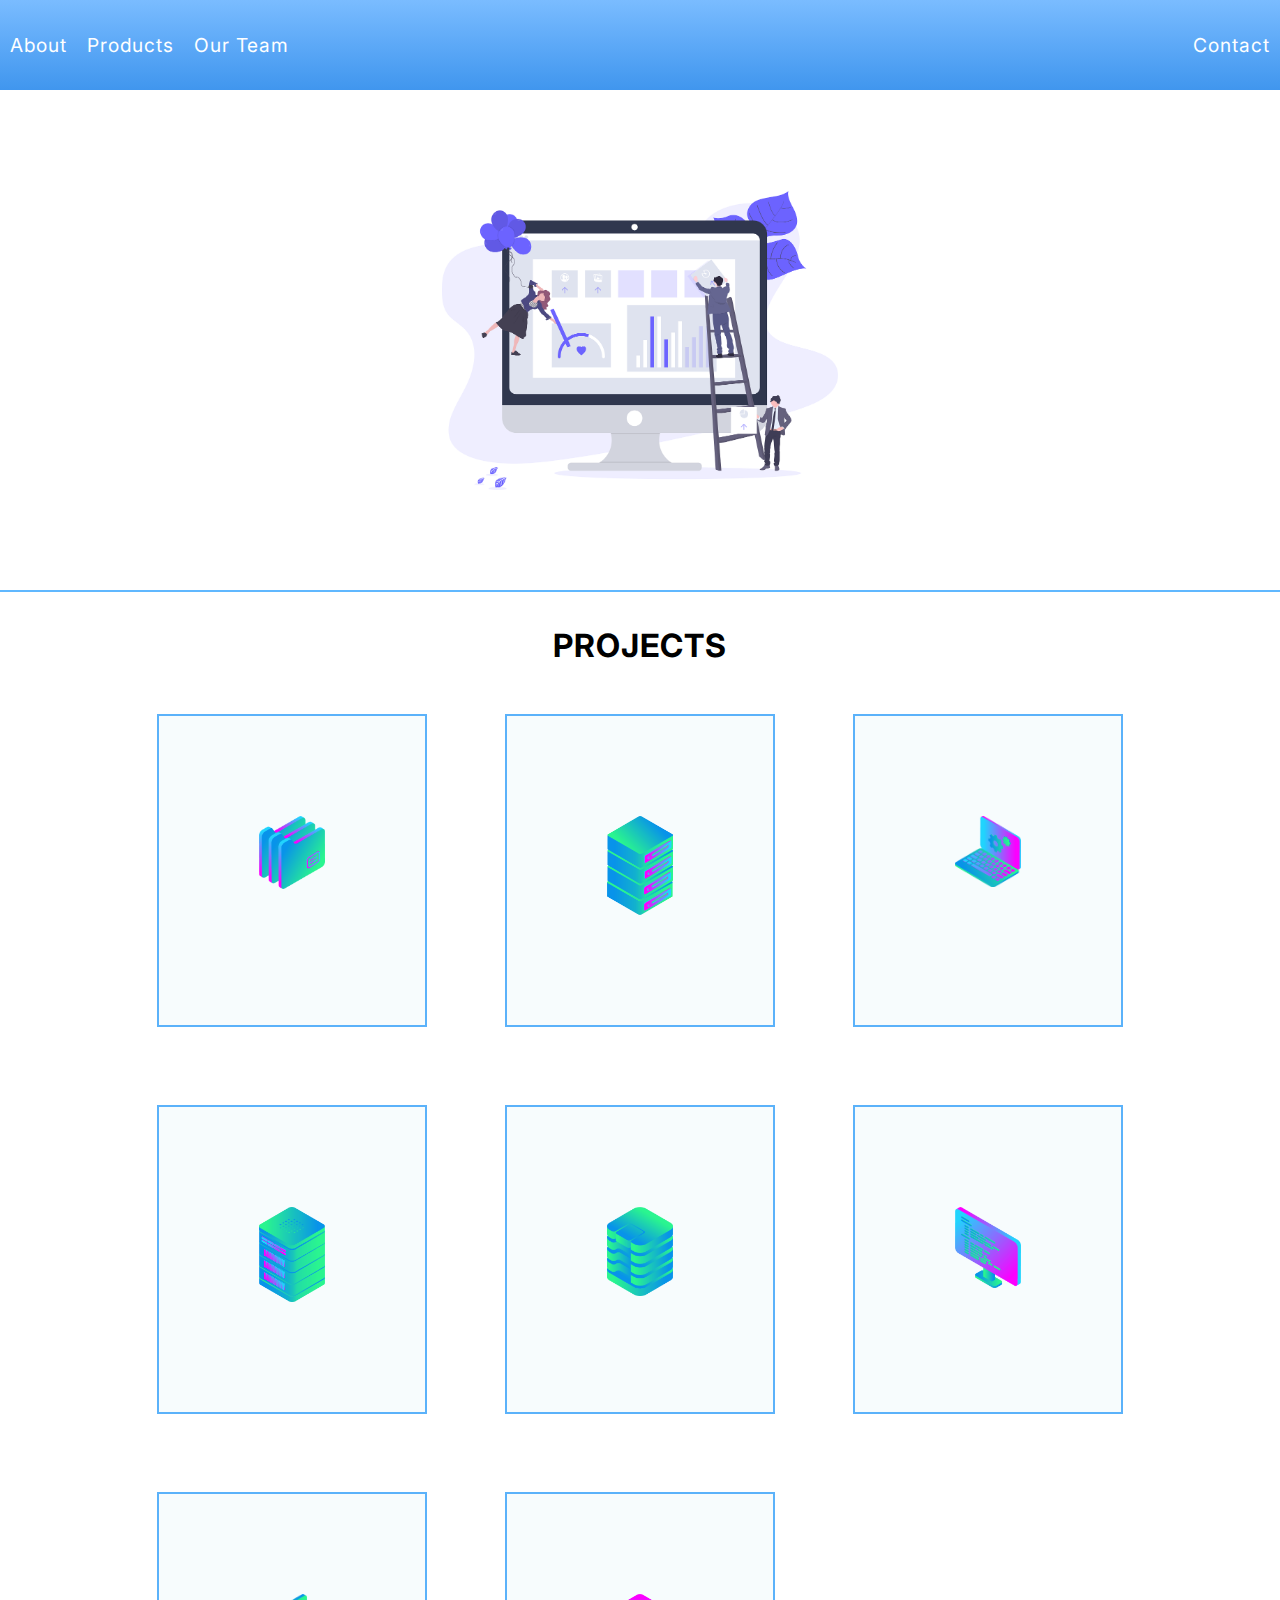
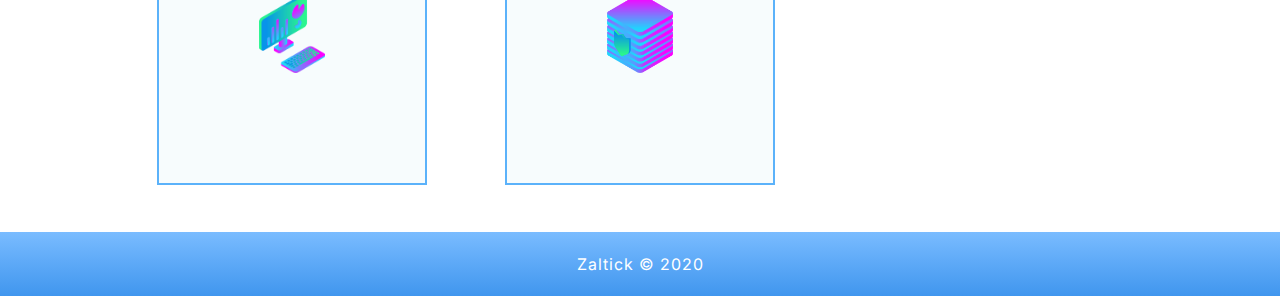
<file: index.html>
<!DOCTYPE html>
<html>
    <head>
        <title>Spotty Website</title>
        <link rel="stylesheet" type="text/css" href="style.css"/>

        <!-- Google Fonts -->
        <link href="https://fonts.googleapis.com/css2?family=Inter:wght@300;400&display=swap" rel="stylesheet">

        <!-- Animate CSS -->
        <link rel="stylesheet" href="https://cdnjs.cloudflare.com/ajax/libs/animate.css/3.7.2/animate.min.css">

        <meta name="viewport" content="width=device-width, initial-scale=1.0">
    </head>

    <body>

        <div class="container">
        
            <nav class="zone main-nav blue sticky">
                <ul>
                    <li><a href="#">About</a></li>
                    <li><a href="#">Products</a></li>
                    <li><a href="#">Our Team</a></li>
                    <li class="contact"><a href="#">Contact</a></li>
                </ul>
            </nav>
                
            <section class="red">
                <img class="cover" src="img/undraw.png"/>
         
            </section>


            <h1 class="project-text">PROJECTS</h1>
            <section class="projects">
                
                <div class="box"><img class="background" src="img/files_2.png"/></div>
                <div class="box"><img class="background" src="img/server_2_2.png"/></div>
                <div class="box"><img class="background" src="img/monitor_settings_2.png"/></div>
                <div class="box"><img class="background" src="img/server_3.png"/></div>

                <div class="box"><img class="background" src="img/data_storage_2_2.png"/></div>
                <div class="box"><img class="background" src="img/monitor_coding_2.png"/></div>
                <div class="box"><img class="background" src="img/desktop_analytics_2.png"/></div>
                <div class="box"><img class="background" src="img/server_safe_2.png"/></div>
     
            </section>

            <footer class="blue">
                <p class="copyright">Zaltick © 2020</p>
            </footer>

        </div>
        
    </body>
</html>
</file>
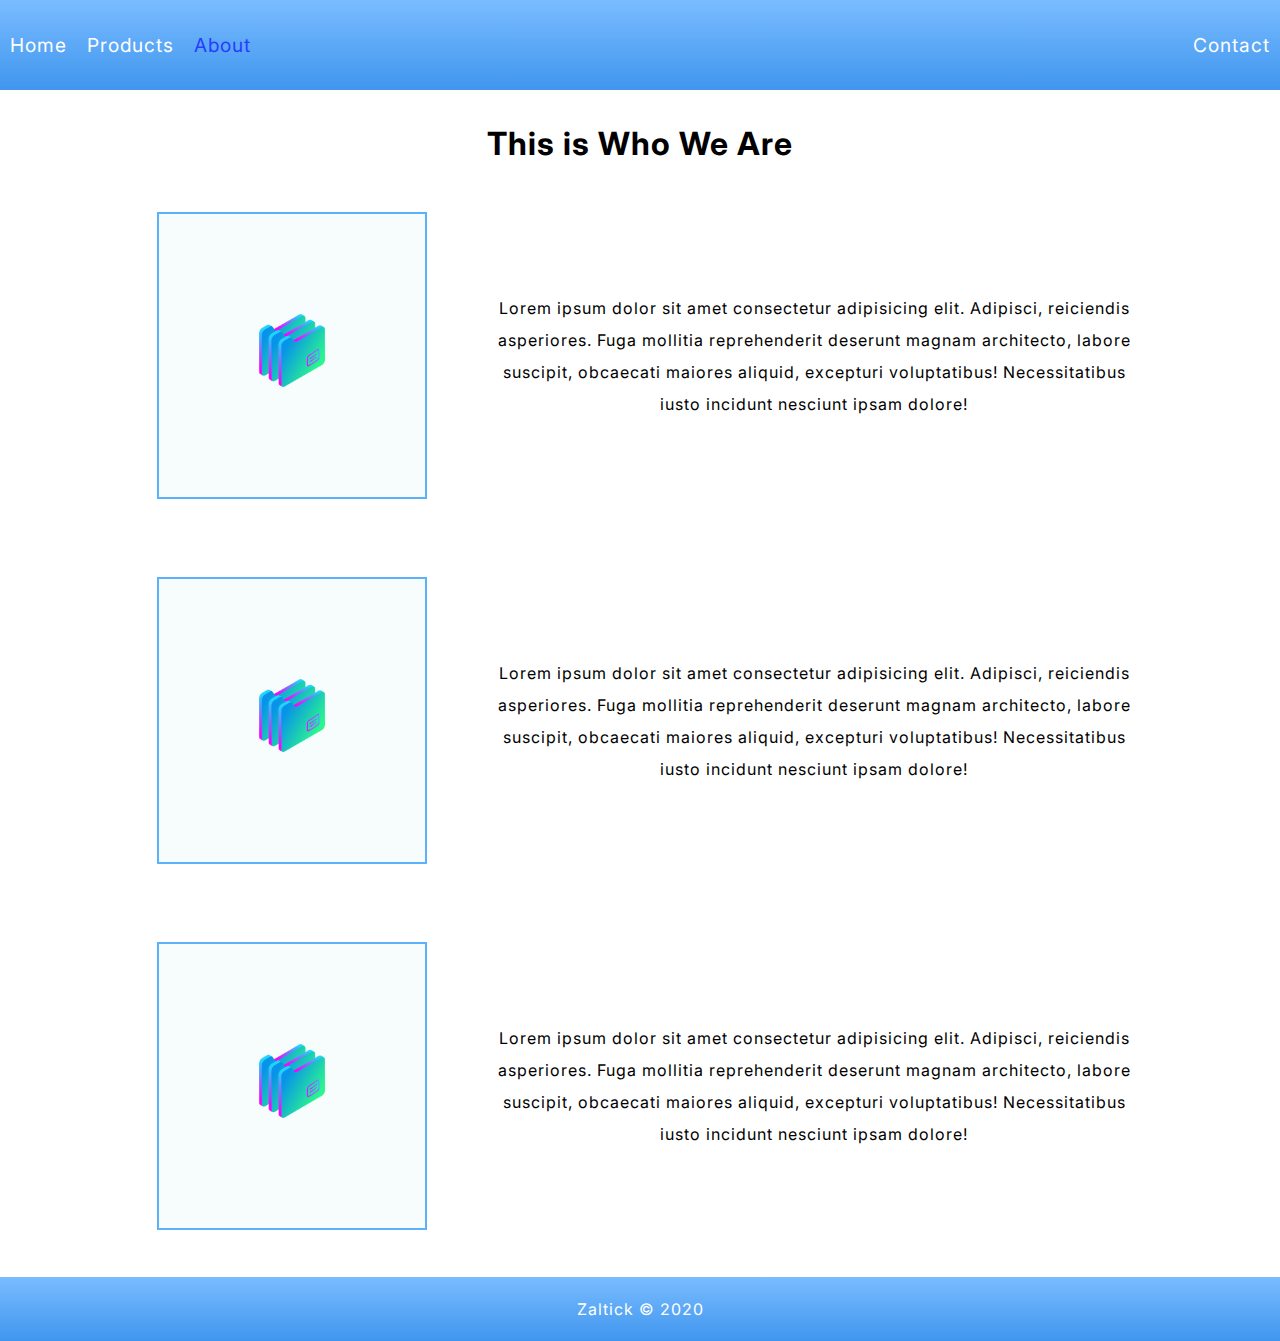
<file: about.html>
<!DOCTYPE html>
<html>
    <head>
        <title>Spotty Website</title>
        <link rel="stylesheet" type="text/css" href="style.css"/>

        <!-- Google Fonts -->
        <link href="https://fonts.googleapis.com/css2?family=Inter:wght@300;400&display=swap" rel="stylesheet">

        <!-- Animate CSS -->
        <link rel="stylesheet" href="https://cdnjs.cloudflare.com/ajax/libs/animate.css/3.7.2/animate.min.css">

        <meta name="viewport" content="width=device-width, initial-scale=1.0">
    </head>

    <body>

        <div class="container">
        
            <nav class="zone main-nav blue sticky">
                <ul>
                    <li><a href="index.html">Home</a></li>
                    <li><a href="products.html">Products</a></li>
                    <li><a class="active" href="about.html">About</a></li>
                    <li class="contact"><a href="#">Contact</a></li>
                </ul>
            </nav>
                

            <h1 class="project-text">This is Who We Are</h1>
            <section class="projects">
                
                <div class="box"><img class="background" src="img/files_2.png"/></div>
                <p class="about-text"> 
                    Lorem ipsum dolor sit amet consectetur adipisicing elit. Adipisci, reiciendis asperiores. 
                    Fuga mollitia reprehenderit deserunt magnam architecto, labore suscipit, obcaecati maiores 
                    aliquid, excepturi voluptatibus! Necessitatibus iusto incidunt nesciunt ipsam dolore!
                </p>

                <div class="box"><img class="background" src="img/files_2.png"/></div>
                <p class="about-text"> 
                    Lorem ipsum dolor sit amet consectetur adipisicing elit. Adipisci, reiciendis asperiores. 
                    Fuga mollitia reprehenderit deserunt magnam architecto, labore suscipit, obcaecati maiores 
                    aliquid, excepturi voluptatibus! Necessitatibus iusto incidunt nesciunt ipsam dolore!
                </p>

                <div class="box"><img class="background" src="img/files_2.png"/></div>
                <p class="about-text"> 
                    Lorem ipsum dolor sit amet consectetur adipisicing elit. Adipisci, reiciendis asperiores. 
                    Fuga mollitia reprehenderit deserunt magnam architecto, labore suscipit, obcaecati maiores 
                    aliquid, excepturi voluptatibus! Necessitatibus iusto incidunt nesciunt ipsam dolore!
                </p>
               
     
            </section>

            <footer class="blue">
                <p class="copyright">Zaltick © 2020</p>
            </footer>

        </div>
        
    </body>
</html>
</file>
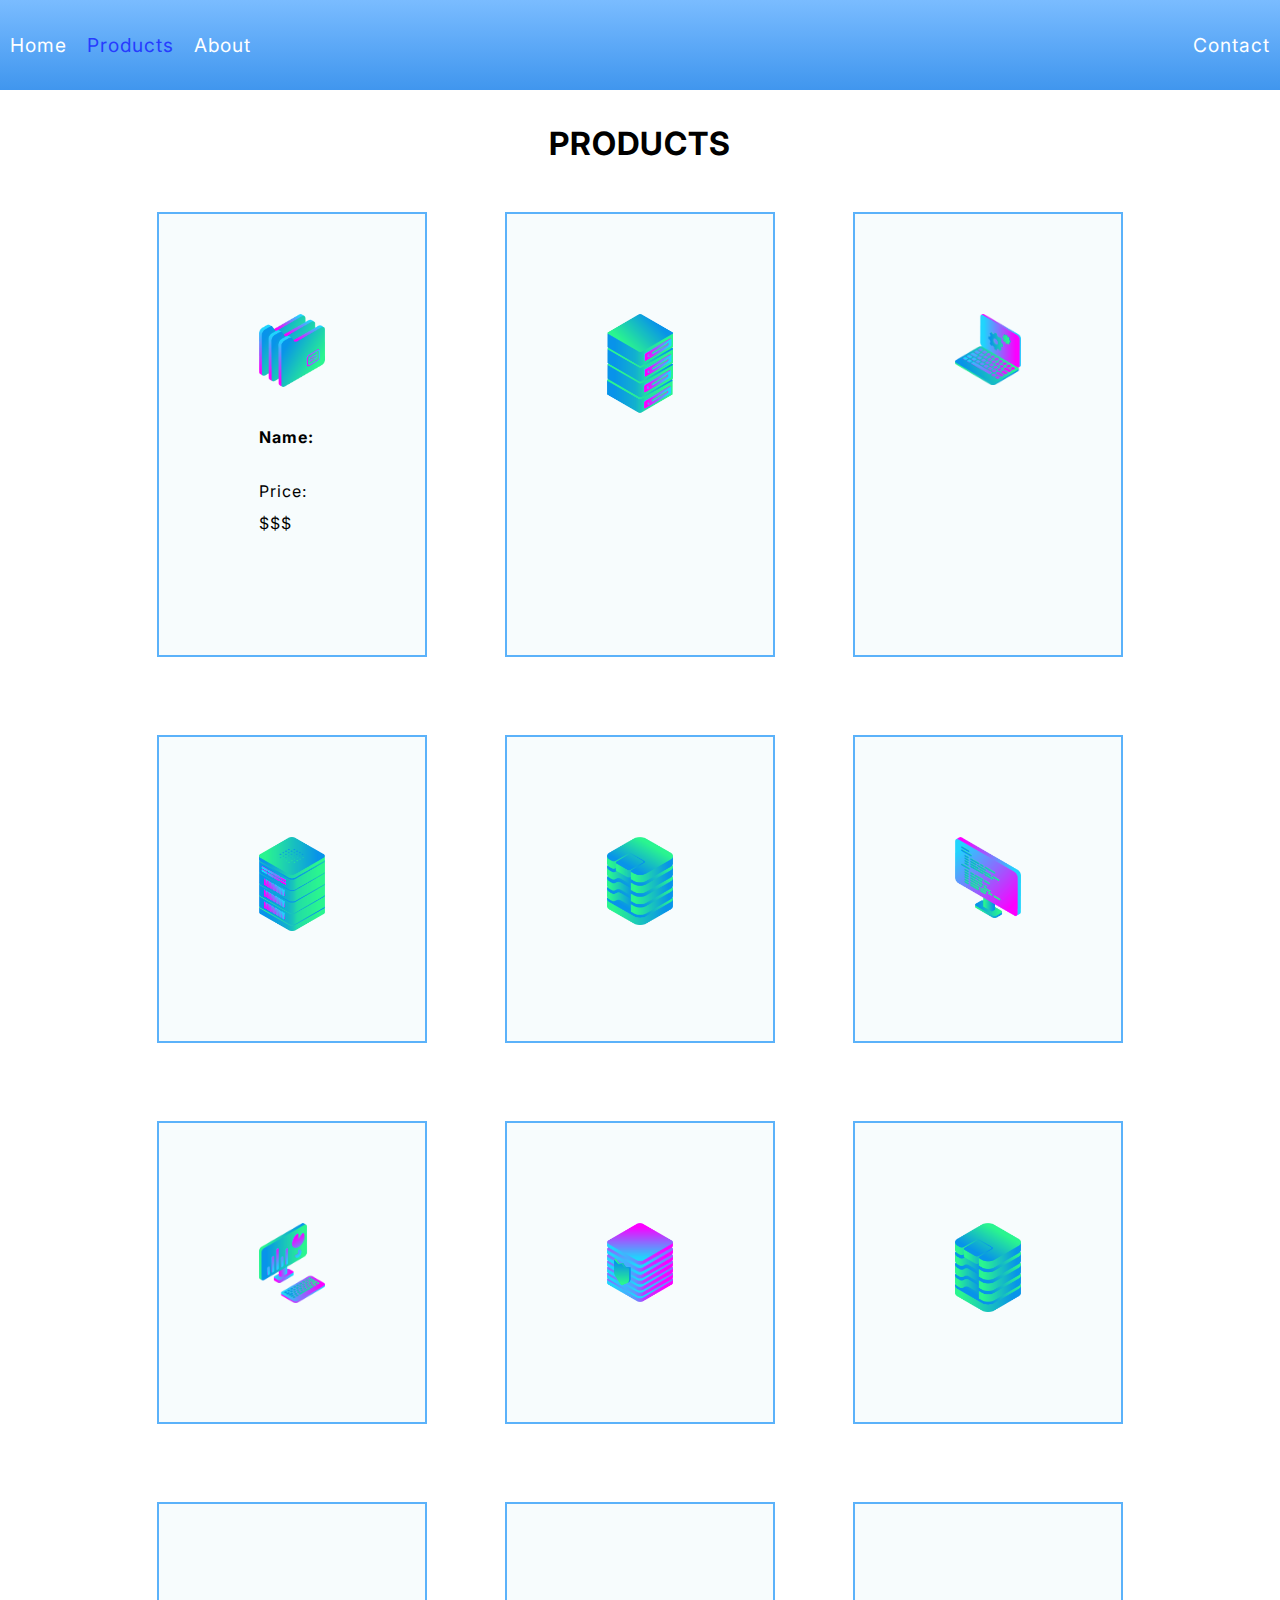
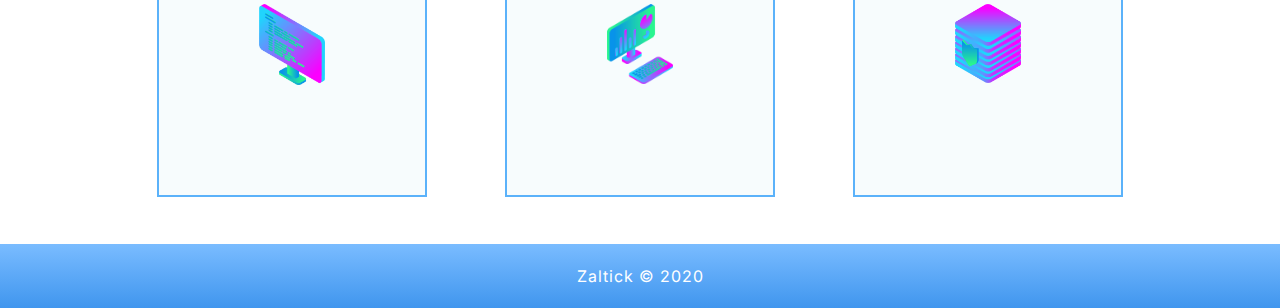
<file: products.html>
<!DOCTYPE html>
<html>
    <head>
        <title>Spotty Website</title>
        <link rel="stylesheet" type="text/css" href="style.css"/>

        <!-- Google Fonts -->
        <link href="https://fonts.googleapis.com/css2?family=Inter:wght@300;400&display=swap" rel="stylesheet">

        <!-- Animate CSS -->
        <link rel="stylesheet" href="https://cdnjs.cloudflare.com/ajax/libs/animate.css/3.7.2/animate.min.css">

        <meta name="viewport" content="width=device-width, initial-scale=1.0">
    </head>

    <body>

        <div class="container">
        
            <nav class="zone main-nav blue sticky">
                <ul>
                    <li><a href="index.html">Home</a></li>
                    <li><a class="active" href="products.html">Products</a></li>
                    <li><a href="about.html">About</a></li>
                    <li class="contact"><a href="#">Contact</a></li>
                </ul>
            </nav>
                
           


            <h1 class="project-text">PRODUCTS</h1>
            <section class="projects">
                
                <div class="box">
                    <img class="background" src="img/files_2.png"/>
                    <h4>Name:</h4>
                    <p>Price: $$$</p>
                </div>
                <div class="box"><img class="background" src="img/server_2_2.png"/></div>
                <div class="box"><img class="background" src="img/monitor_settings_2.png"/></div>
                <div class="box"><img class="background" src="img/server_3.png"/></div>

                <div class="box"><img class="background" src="img/data_storage_2_2.png"/></div>
                <div class="box"><img class="background" src="img/monitor_coding_2.png"/></div>
                <div class="box"><img class="background" src="img/desktop_analytics_2.png"/></div>
                <div class="box"><img class="background" src="img/server_safe_2.png"/></div>

                <div class="box"><img class="background" src="img/data_storage_2_2.png"/></div>
                <div class="box"><img class="background" src="img/monitor_coding_2.png"/></div>
                <div class="box"><img class="background" src="img/desktop_analytics_2.png"/></div>
                <div class="box"><img class="background" src="img/server_safe_2.png"/></div>
     
            </section>

            <footer class="blue">
                <p class="copyright">Zaltick © 2020</p>
            </footer>

        </div>
        
    </body>
</html>
</file>
<file: style.css>
body{
    margin: auto 0;
    font-family: 'Inter', sans-serif;
    letter-spacing: 1px;
    line-height: 2;
}

.container{
    display: grid;
    grid-template-columns: repeat(auto-fill, minmax(auto, 1fr));
    grid-template-rows: 1fr;
}

h4{
    margin-top: 1.5em;
}

/* Navigation Section  */

nav{
    padding: 1em 0;
    background-color: #51a1f3;
}


@media(max-width: 500px){
    .sticky{
        position: fixed;
        top: 0;
        width: 100%;
    }
}

ul{
    display: flex;
    font-size: 1.2em;
    list-style: none;
    margin: 0;
    padding: 0;
}

li{
    padding: 10px;
}

a{
    text-decoration: none;
    color: #fff;
}

a:hover{
    color: rgb(86, 255, 204);
}

.active{
    color: rgb(38, 60, 255);
}



.contact{
    margin-left: auto;
}


/* End of Navigation Section  */

/* Section 2  */
.project-text{
    text-align: center;
}


.cover{
    width: 30rem;
}

.red{
    display: flex;
    justify-content: center;
    align-items: center;
    height: 500px;
    background-size: cover; 
    border-bottom: 2px solid #60b8ff;
}

/* End of Section 2 */

/* Section 3  */

.projects{
    display: grid;
    grid-template-columns: repeat(auto-fill, 300px);
    justify-content: center;
    grid-gap: 3em;
    margin-bottom: 2em;
}

.box > img{
    width: 100%;
}


.box{
    border: 2px solid #5bb2fa;
    background-color: #f7fcfd;
    padding: 100px;
    margin: 15px;
    transition: 0.5s;
}

.box:hover{
    cursor: pointer;
    transform: rotate(5deg);
}

@media(max-width: 500px){
    .box{
        transition: none;
    }

    .box:hover{
        transform: none
    }
}

/* End of Section 3 */

/* Footer */

.copyright{
    color:white;
    text-align: center;
}

/* End of Footer */


/* About */

.about-text{
    text-align: center;
}

@media(min-width: 900px){
    .about-text{
        grid-column: 2/4;
        align-self: center;
    }

    @media(min-width: 1300px){
        .about-text{
            grid-column: 2/-1;
            align-self: center;
        }
    
}



/***********************************************************************
 *  Blue Background
 **********************************************************************/
.blue{
    background: #7abcff; /* Old browsers */
    background: -moz-linear-gradient(top, #7abcff 0%, #60abf8 44%, #4096ee 100%); /* FF3.6+ */
    background: -webkit-gradient(linear, left top, left bottom, color-stop(0%,#7abcff), color-stop(44%,#60abf8), color-stop(100%,#4096ee)); /* Chrome,Safari4+ */
    background: -webkit-linear-gradient(top, #7abcff 0%,#60abf8 44%,#4096ee 100%); /* Chrome10+,Safari5.1+ */
    background: -o-linear-gradient(top, #7abcff 0%,#60abf8 44%,#4096ee 100%); /* Opera 11.10+ */
    background: -ms-linear-gradient(top, #7abcff 0%,#60abf8 44%,#4096ee 100%); /* IE10+ */
    background: linear-gradient(top, #7abcff 0%,#60abf8 44%,#4096ee 100%); /* W3C */
}

}
</file>
